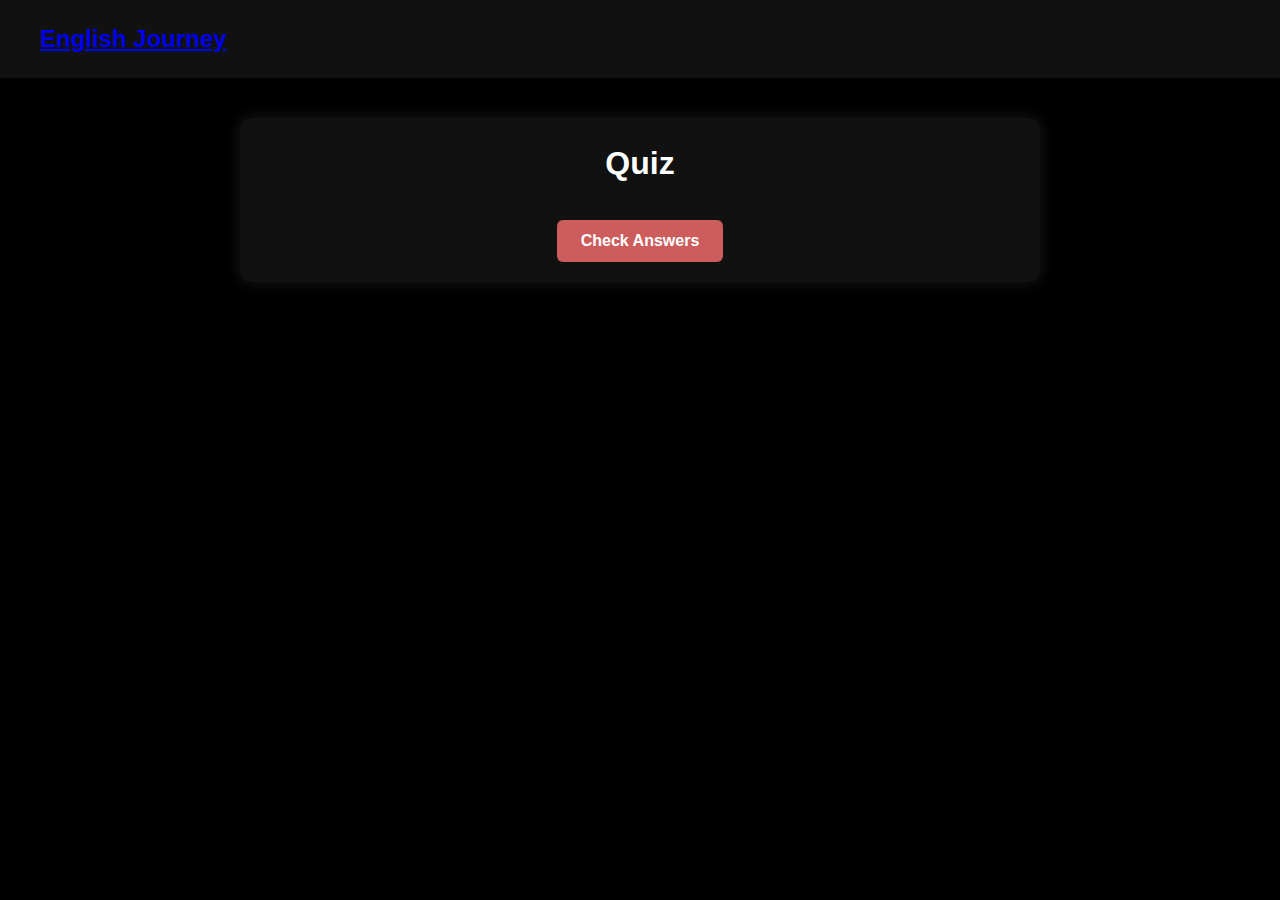
<file: project-root/grammar-topic.html>
<!DOCTYPE html>
<html lang="en">
<head>
    <meta charset="UTF-8">
    <title>Grammar Topic</title>
    <link rel="stylesheet" href="styles.css">
    <script src="logic.js" defer></script>
</head>
<body>
<nav class="navbar">
    <div class="navbar-left"><a href="index.html">English Journey</a></div>
</nav>

<main class="quiz-container">
    <h1 id="quiz-title">Quiz</h1>
    <div id="quiz-content"></div>
    <button id="check-answers-btn" class="card-btn">Check Answers</button>
</main>
</body>
</html>
</file>
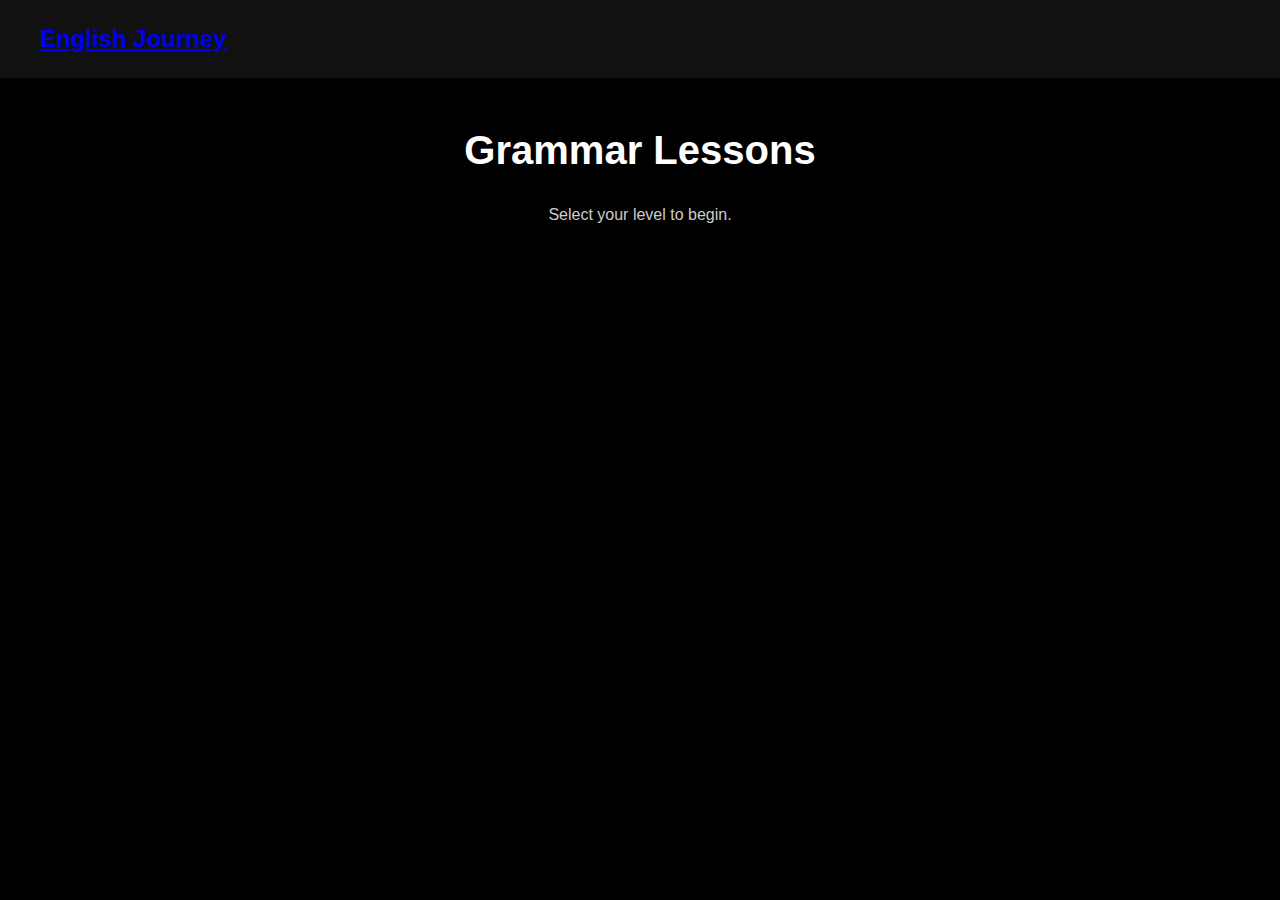
<file: project-root/grammar.html>
<!DOCTYPE html>
<html lang="en">
<head>
    <meta charset="UTF-8" />
    <meta name="viewport" content="width=device-width, initial-scale=1.0"/>
    <title>Grammar Lessons</title>
    <link rel="stylesheet" href="styles.css" />
    <script src="logic.js" defer></script>
</head>

<!-- Navigation -->
<nav class="navbar">
    <div class="navbar-left"><a href="index.html">English Journey</a></div>
</nav>

<!-- Header -->
<header class="hero-section">
    <div class="hero-text">
        <h1 id="level-title">Grammar Lessons</h1>
        <p id="level-description">Select your level to begin.</p>
    </div>
</header>

<!-- Grammar Topics Section -->
<section class="topics-section">
    <div id="topics-container" class="card-grid">
        <!-- JavaScript will insert topics here -->
    </div>
</section>

</body>
</html>
</file>
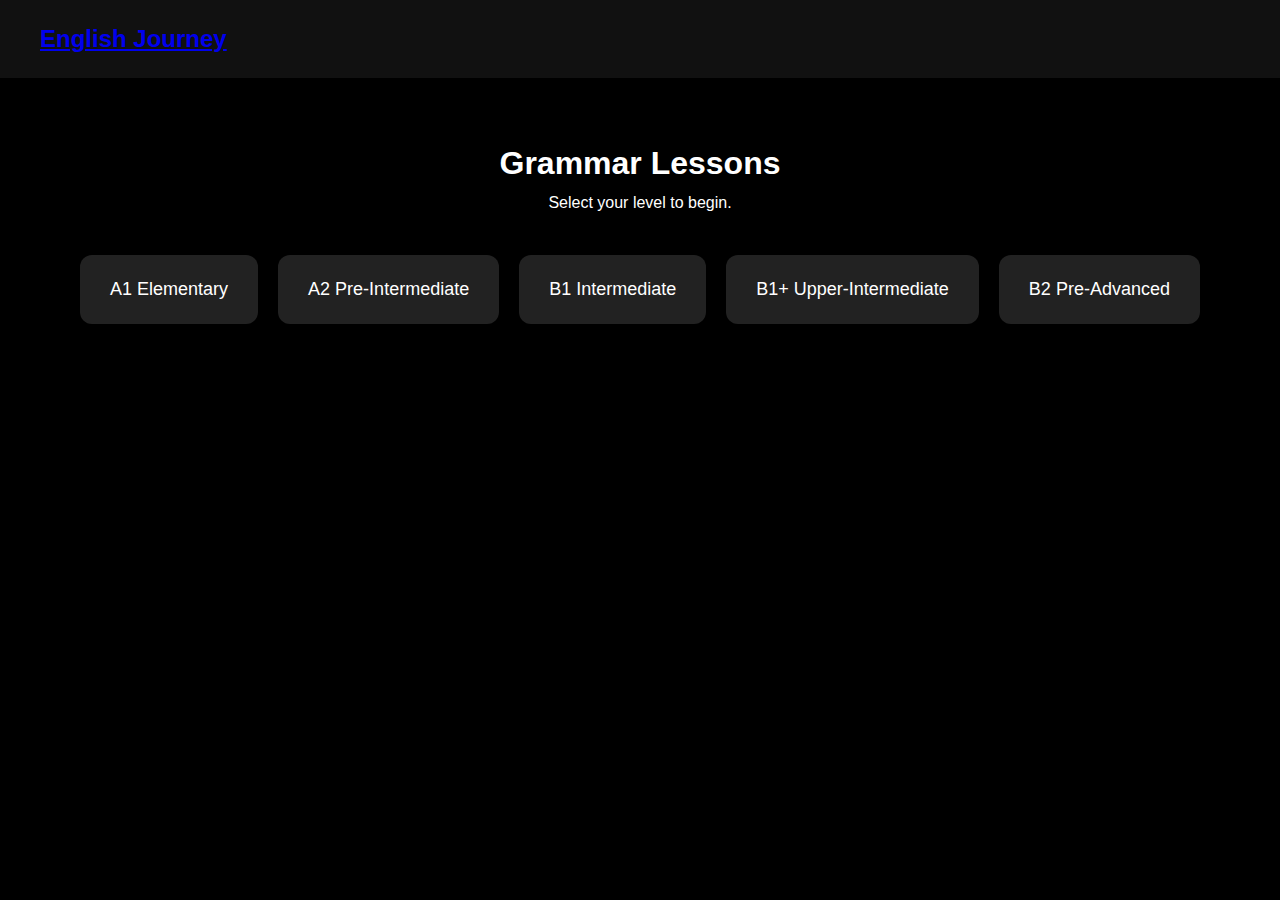
<file: project-root/select-grammar.html>
<!DOCTYPE html>
<html lang="en">
<head>
    <meta charset="UTF-8" />
    <meta name="viewport" content="width=device-width, initial-scale=1.0"/>
    <title>Select Grammar Level</title>
    <link rel="stylesheet" href="styles.css" />
</head>
<body>

<!-- Navigation -->
<nav class="navbar">
    <div class="navbar-left">
        <a href="index.html">English Journey</a>
    </div>
</nav>

<!-- Page Content -->
<main class="select-level">
    <h1>Grammar Lessons</h1>
    <p>Select your level to begin.</p>

    <div class="level-grid">
        <a class="level-card" href="grammar.html?level=a1">A1 Elementary</a>
        <a class="level-card" href="grammar.html?level=a2">A2 Pre-Intermediate</a>
        <a class="level-card" href="grammar.html?level=b1">B1 Intermediate</a>
        <a class="level-card" href="grammar.html?level=b1plus">B1+ Upper-Intermediate</a>
        <a class="level-card" href="grammar.html?level=b2">B2 Pre-Advanced</a>
    </div>
</main>

</body>
</html>
</file>
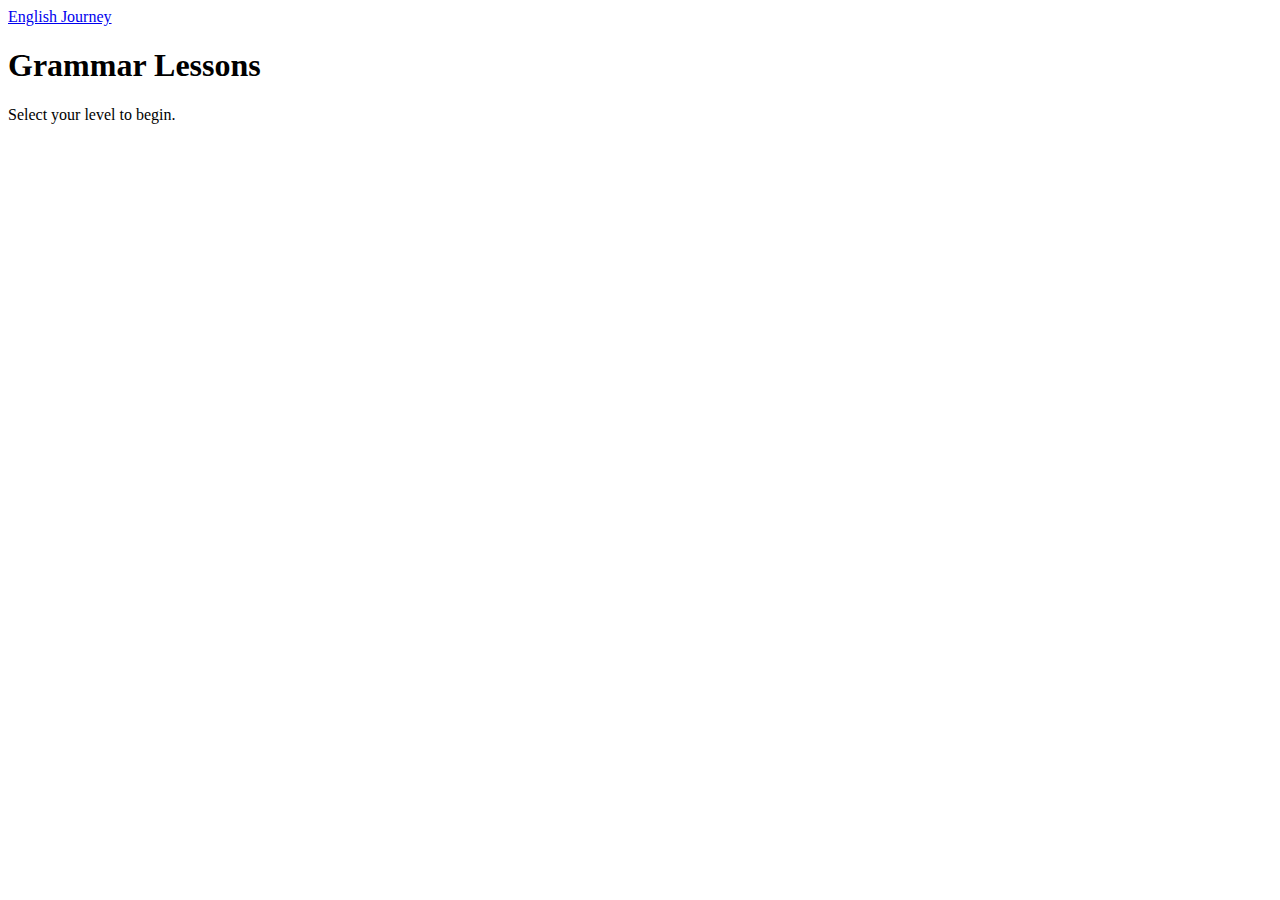
<file: src/main/resources/templates/grammar.html>
<!DOCTYPE html>
<html lang="en" xmlns:th="http://www.thymeleaf.org">
<head>
    <meta charset="UTF-8" />
    <meta name="viewport" content="width=device-width, initial-scale=1.0"/>
    <title>Grammar Lessons</title>
    <link rel="stylesheet" th:href="@{/css/styles.css}" />
<!--    <script src="logic.js" defer></script>-->
</head>

<body>
<!-- Navigation -->
<nav class="navbar">
    <div class="navbar-left"><a href="index.html">English Journey</a></div>
</nav>

<!-- Header -->
<header class="hero-section">
    <div class="hero-text">
        <h1 id="level-title">Grammar Lessons</h1>
        <p id="level-description">Select your level to begin.</p>
    </div>
</header>

<!-- Grammar Topics Section -->
<section class="topics-section">
    <div id="topics-container" class="card-grid">
        <!-- JavaScript will insert topics here -->
    </div>
</section>

</body>
<script th:src="@{/js/logic.js}" defer></script>
</html>
</file>
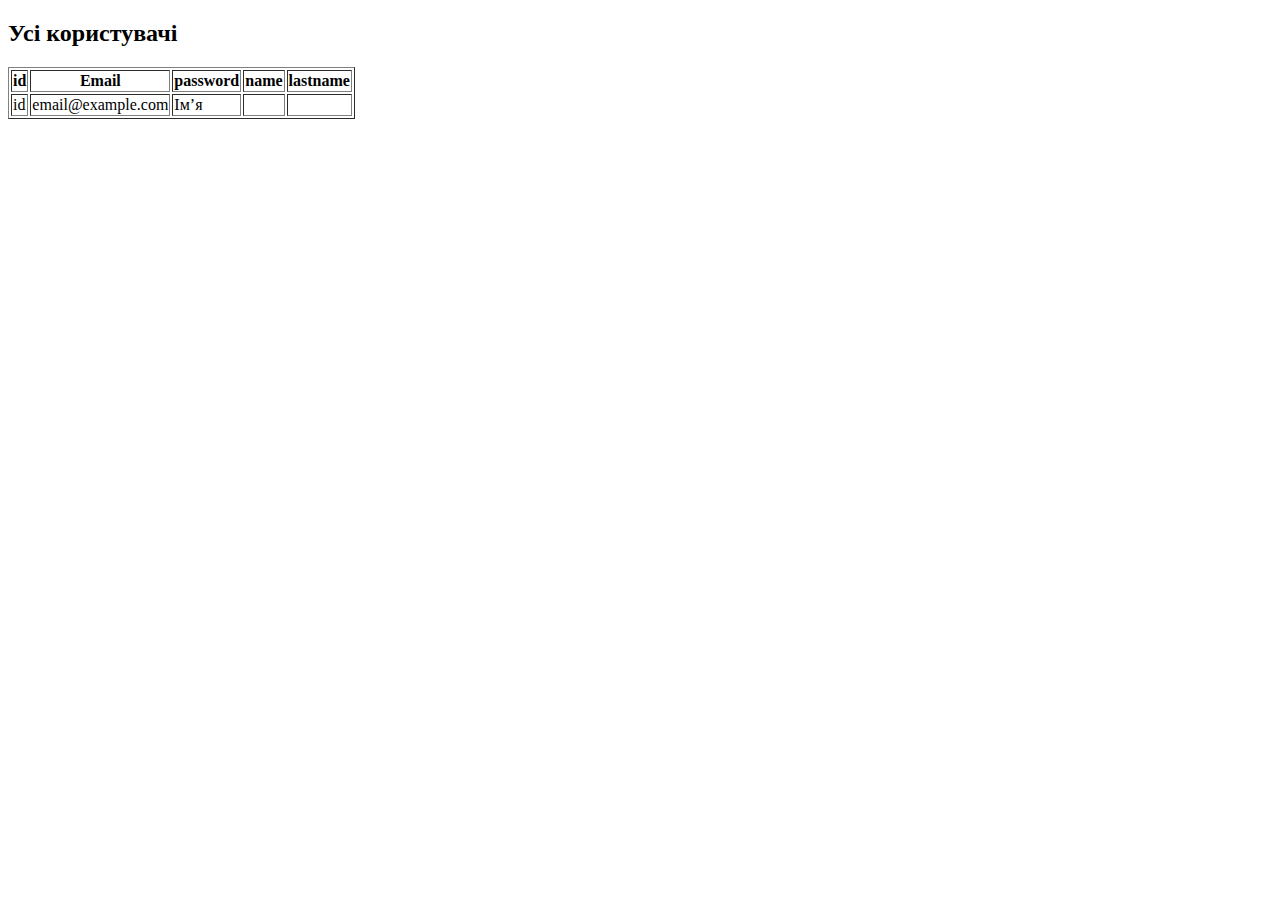
<file: src/main/resources/templates/ListUser.html>
<!DOCTYPE html>
<html xmlns:th="http://www.thymeleaf.org" lang="en">
<head>
  <meta charset="UTF-8">
  <title>Список користувачів</title>
</head>
<body>

<h2>Усі користувачі</h2>

<table border="1">
  <thead>
  <tr>
    <th>id</th>
    <th>Email</th>
    <th>password</th>
    <th>name</th>
    <th>lastname</th>
  </tr>
  </thead>
  <tbody>
  <tr th:each="user : ${users}">
    <td th:text="${user.id}">id</td>
    <td th:text="${user.email}">email@example.com</td>
    <td th:text="${user.password}">Ім’я</td>
    <td th:text="${user.firstName}"></td>
    <td th:text="${user.lastName}"></td>
  </tr>
  </tbody>
</table>

</body>
</html>
</file>
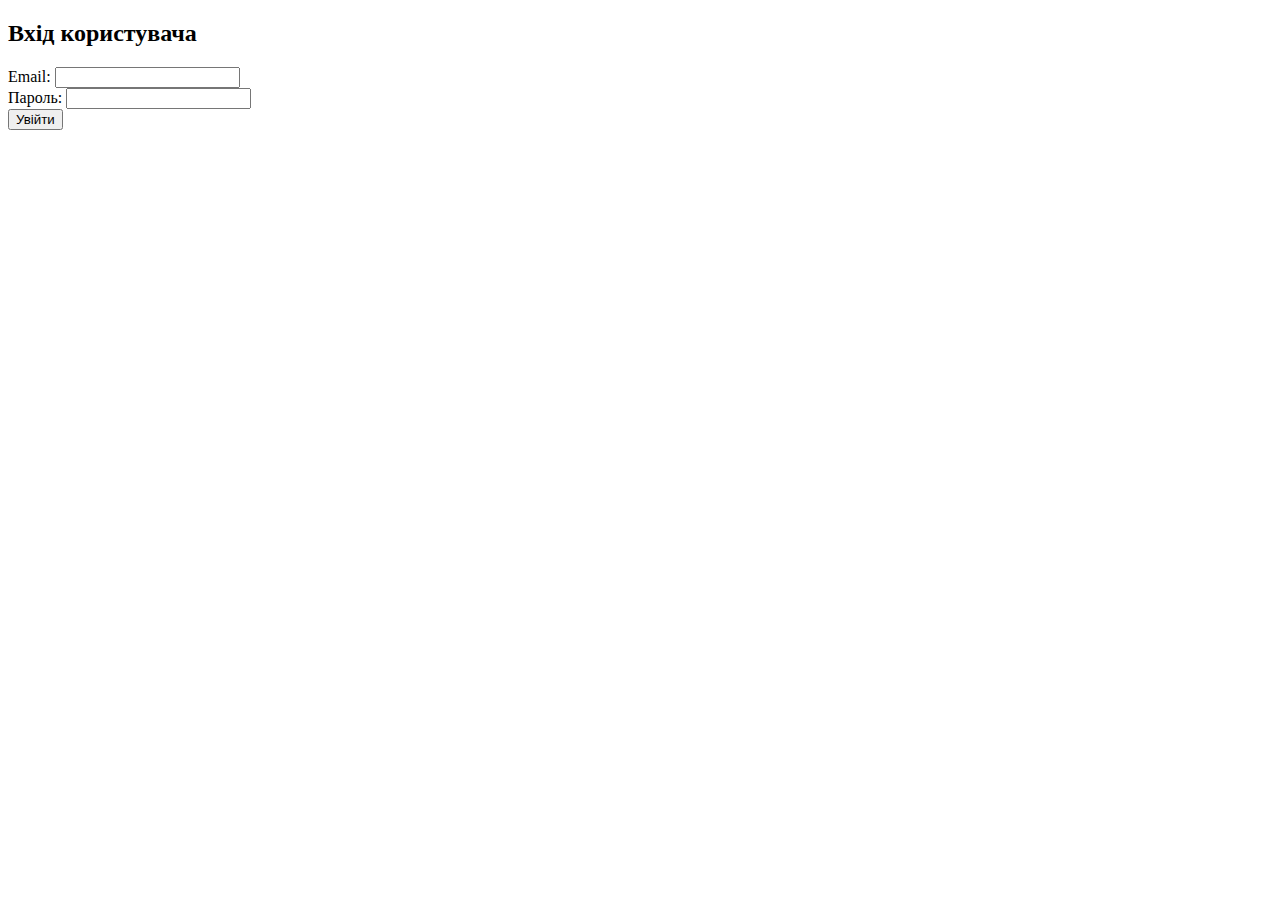
<file: src/main/resources/templates/loginForm.html>
<!DOCTYPE html>
<html xmlns:th="http://www.thymeleaf.org" lang="en">
<head>
  <meta charset="UTF-8">
  <title>Login</title>
</head>
<body>

<h2>Вхід користувача</h2>

<form th:action="@{/auth/login}" th:object="${user}" method="post">
  <label for="email">Email:</label>
  <input type="email" id="email" th:field="*{email}" required/><br/>

  <label for="password">Пароль:</label>
  <input type="password" id="password" th:field="*{password}" required/><br/>

  <button type="submit">Увійти</button>
</form>

<p th:if="${error}" th:text="${error}" style="color: red;"></p>

</body>
</html>
</file>
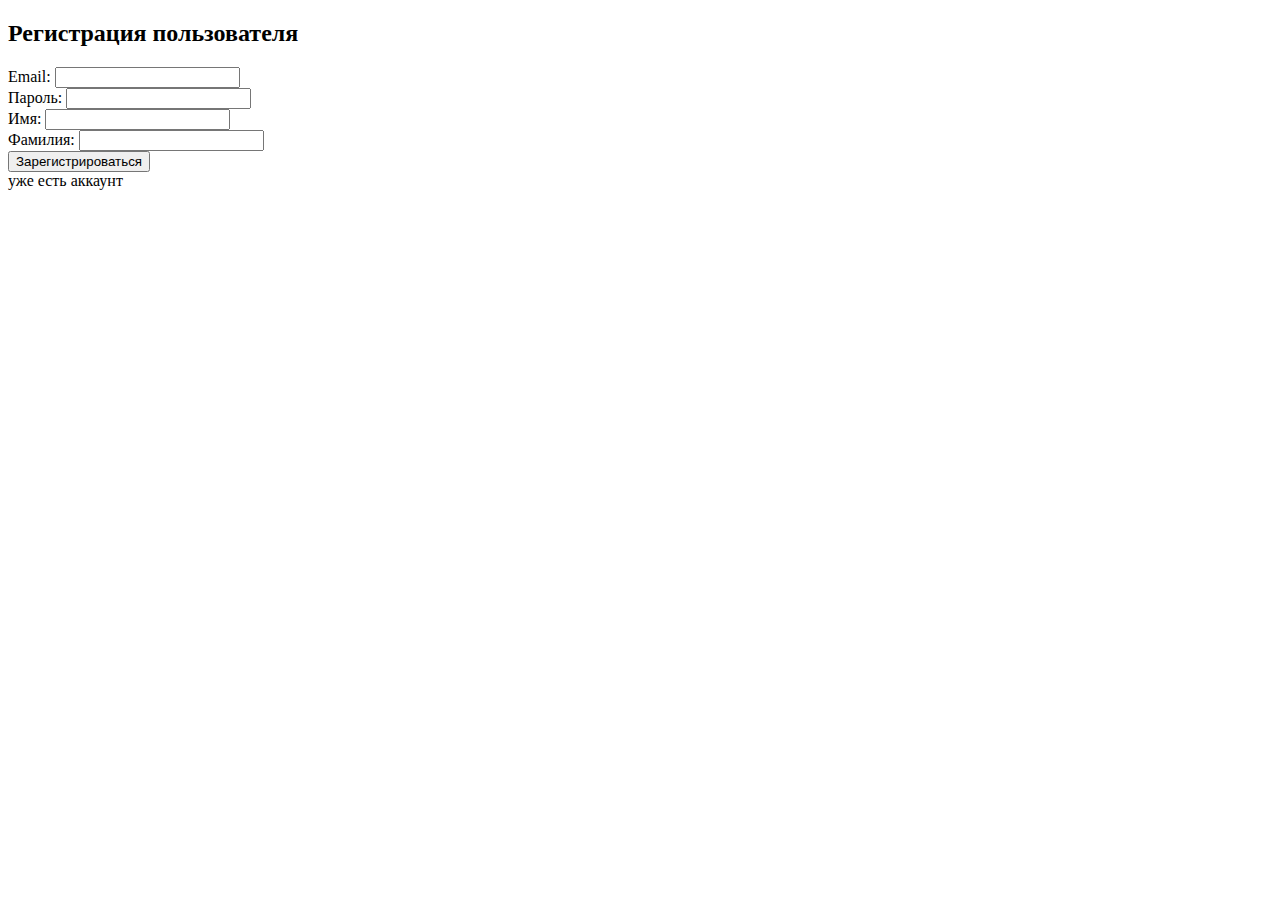
<file: src/main/resources/templates/registration.html>
<!DOCTYPE html>
<html xmlns:th="http://www.thymeleaf.org" lang="en">
<head>
  <meta charset="UTF-8">
  <title>Register</title>
</head>
<body>

<h2>Регистрация пользователя</h2>

<!-- прив'язка до об'єкта user -->
<form th:action="@{/auth/register}" th:object="${user}" method="post">

  <label for="email">Email:</label>
  <input type="email" id="email" th:field="*{email}" required/><br/>

  <label for="password">Пароль:</label>
  <input type="password" id="password" th:field="*{password}" required/><br/>

  <label for="firstName">Имя:</label>
  <input type="text" id="firstName" th:field="*{firstName}" required/><br/>

  <label for="lastName">Фамилия:</label>
  <input type="text" id="lastName" th:field="*{lastName}" required/><br/>

  <button type="submit">Зарегистрироваться</button>
</form>

<a th:href="@{/auth/login}">уже есть аккаунт</a>

</body>
</html>
</file>
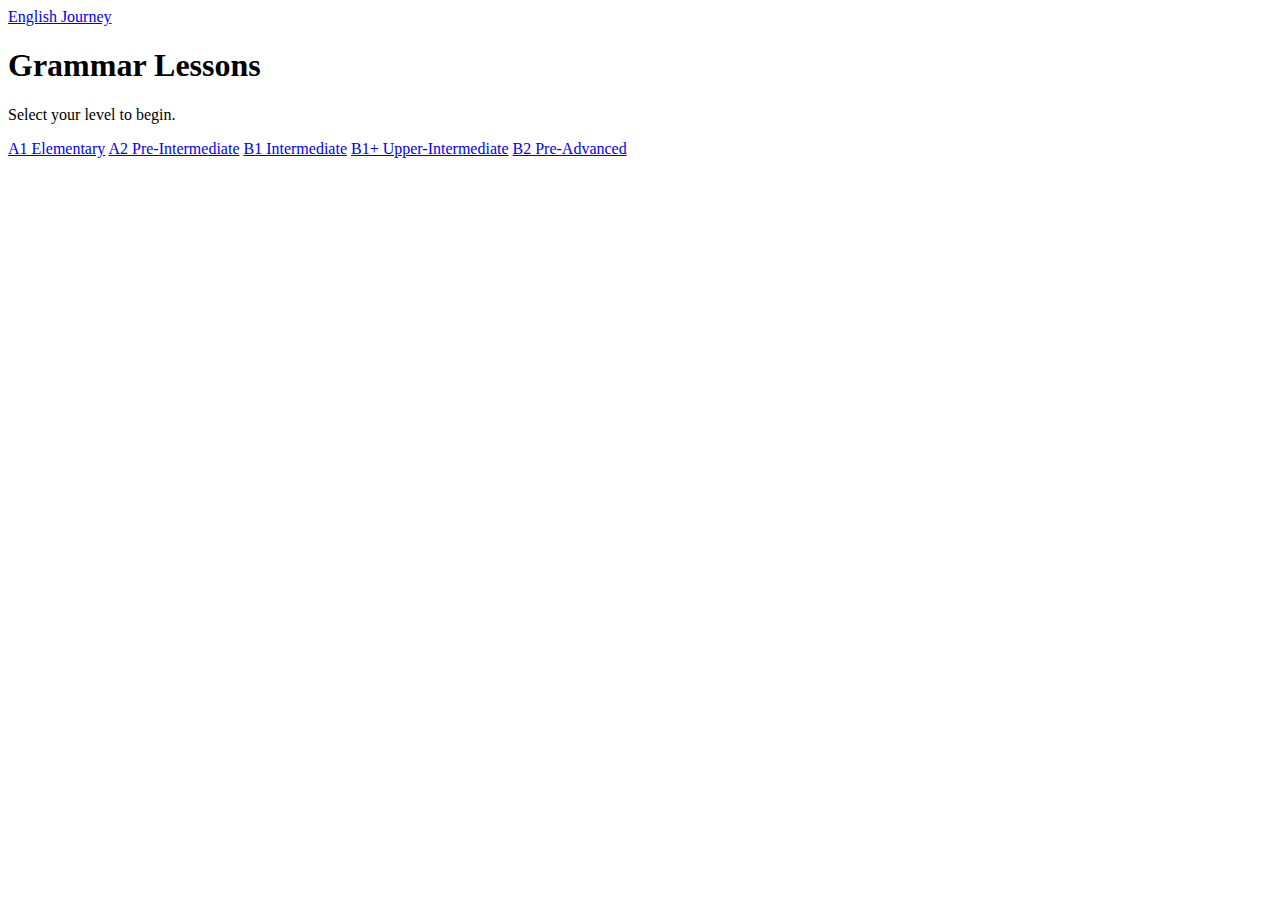
<file: src/main/resources/templates/select-grammar.html>
<!DOCTYPE html>
<html lang="en" xmlns:th="http://www.thymeleaf.org">
<head>
    <meta charset="UTF-8" />
    <meta name="viewport" content="width=device-width, initial-scale=1.0"/>
    <title>Select Grammar Level</title>
    <link rel="stylesheet"   th:href="@{/css/styles.css}" />
</head>
<body>

<!-- Navigation -->
<nav class="navbar">
    <div class="navbar-left">
        <a href="index.html">English Journey</a>
    </div>
</nav>

<!-- Page Content -->
<main class="select-level">
    <h1>Grammar Lessons</h1>
    <p>Select your level to begin.</p>

    <div class="level-grid">
        <a class="level-card" href="grammar.html?level=a1">A1 Elementary</a>
        <a class="level-card" href="grammar.html?level=a2">A2 Pre-Intermediate</a>
        <a class="level-card" href="grammar.html?level=b1">B1 Intermediate</a>
        <a class="level-card" href="grammar.html?level=b1plus">B1+ Upper-Intermediate</a>
        <a class="level-card" href="grammar.html?level=b2">B2 Pre-Advanced</a>
    </div>
</main>

</body>
</html>
</file>
<file: project-root/styles.css>
/* === Base Reset === */
* {
    margin: 0;
    padding: 0;
    box-sizing: border-box;
}

body {
    font-family: 'Segoe UI', sans-serif;
    background-color: #000;
    color: white;
    line-height: 1.6;
}

/* === Navigation === */
.navbar {
    display: flex;
    justify-content: space-between;
    align-items: center;
    padding: 20px 40px;
    background-color: #111;
    position: relative;
    z-index: 2;
}

.navbar-left {
    font-size: 1.5rem;
    font-weight: bold;
    color: white;
}

.navbar-center {
    position: absolute;
    left: 50%;
    transform: translateX(-50%);
    display: flex;
    gap: 20px;
    list-style: none;
}

.navbar-center a {
    color: white;
    text-decoration: none;
    font-weight: 500;
}

.navbar-center a:hover {
    text-decoration: underline;
}

.navbar-right {
    display: flex;
    align-items: center;
}

.login-btn {
    background-color: indianred;
    color: white;
    padding: 6px 12px;
    border: none;
    border-radius: 4px;
    cursor: pointer;
    font-weight: bold;
}

.login-btn:hover {
    background-color: indianred;
}

/* === Dropdown Submenu === */
.menu-item {
    position: relative;
}

.submenu {
    display: none;
    position: absolute;
    top: 100%;
    left: 0;
    background-color: #222;
    padding: 10px 0;
    border-radius: 4px;
    min-width: 200px;
    z-index: 1000;
}

.submenu li {
    list-style: none;
}

.submenu li a {
    display: block;
    padding: 10px 20px;
    color: white;
    text-decoration: none;
}

.submenu li a:hover {
    background-color: #333;
}

.menu-item:hover .submenu {
    display: block;
}

/* === Hero Section === */
.hero-dark {
    background-color: #000;
    color: white;
    padding: 0;
    margin: 0;
}
.hero-text h1 {
    font-size: 2.5rem;
    margin-bottom: 20px;
}

.hero-text p {
    margin-bottom: 30px;
    color: #ccc;
}

.start-btn {
    background-color: indianred;
    color: white;
    padding: 10px 20px;
    border-radius: 6px;
    text-decoration: none;
    font-weight: bold;
}

.start-btn:hover {
    background-color: indianred;
}

/* === Learning Section === */
.learn-section {
    padding: 80px 40px;
    background-color: #fff;
    color: #000;
    text-align: center;
}

.section-title {
    font-size: 2.2rem;
    margin-bottom: 40px;
}

.section-title .highlight {
    color: #36b37e;
}
.card-grid {
    display: grid;
    grid-template-columns: repeat(3, 1fr);
    gap: 30px;
    justify-content: center;
    padding: 40px;
    max-width: 1200px;
    margin: 0 auto;
}


.card {
    background: #1a1a1a;
    border-radius: 12px;
    overflow: hidden;
    width: 100%;
    max-width: 340px;
    box-shadow: 0 4px 12px rgba(0, 0, 0, 0.1);
    transition: transform 0.2s ease;
}

.card:hover {
    transform: translateY(-5px);
}

.card-image {
    width: 100%;
    height: 180px;
    object-fit: cover;
    border-top-left-radius: 12px;
    border-top-right-radius: 12px;
}

.card-content {
    padding: 20px;
    text-align: left;
}

.card-content h3 {
    margin-top: 0;
    color: #ffffff;
}

.card-content p {
    font-size: 0.95rem;
    color: #dddddd;
}

.card-btn {
    display: inline-block;
    margin-top: 10px;
    background-color: indianred;
    color: white;
    padding: 8px 16px;
    border-radius: 6px;
    text-decoration: none;
    font-weight: bold;
    transition: background-color 0.3s ease;
}

.card-btn:hover {
    background-color: indianred;
}

.hero-container {
    display: flex;
    height: 100vh;
    width: 100%;
}

.hero-image {
    flex: 1;
    position: relative;
    background-image: url('images/back.jpg');
    background-size: cover;
    background-position: center;
}
.hero-image::before {
    content: "";
    position: absolute;
    top: 0;
    left: 0;
    height: 100%;
    width: 100%;
    background-color: rgba(0, 0, 0, 0.6);
}
.hero-text {
    flex: 1;
    display: flex;
    flex-direction: column;
    justify-content: center;
    align-items: center;
    padding: 40px;
    text-align: center;
}
.learn-section {
    background: black;
    padding: 60px 20px;
    color: white;
}
.news-section {
    position: relative;
    background-image: url('images/news-bg.jpg');
    background-size: cover;
    background-position: center;
    padding: 100px 20px;
    color: white;
}

.news-overlay {
    background-color: rgba(0, 0, 0, 0.6);
    padding: 40px;
    max-width: 700px;
    margin: 0 auto;
    border-radius: 12px;
}

.news-overlay h2 {
    font-size: 2rem;
    text-align: center;
    margin-bottom: 20px;
}

.news-list {
    list-style: none;
    padding: 0;
}

.news-list li {
    margin: 10px 0;
}

.news-list a {
    color: indianred;
    text-decoration: none;
    font-weight: 500;
}

.news-list a:hover {
    text-decoration: underline;
}

.select-level {
    text-align: center;
    padding: 60px 20px;
    color: white;
}

.level-grid {
    display: flex;
    flex-wrap: wrap;
    justify-content: center;
    gap: 20px;
    margin-top: 40px;
}

.level-card {
    background-color: #222;
    padding: 20px 30px;
    border-radius: 12px;
    font-size: 18px;
    color: white;
    text-decoration: none;
    box-shadow: 0 4px 10px rgba(0,0,0,0.3);
    transition: background 0.3s ease;
}

.level-card:hover {
    background-color: #444;
}
.quiz-container {
    max-width: 700px;
    margin: 0 auto;
    padding: 40px 20px;
    color: white;
}

.quiz-question {
    margin-bottom: 25px;
}

.quiz-question label {
    display: block;
    margin-bottom: 5px;
    font-size: 1rem;
    cursor: pointer;
}

.quiz-question input[type="radio"] {
    margin-right: 10px;
}

.quiz-container {
    max-width: 800px;
    margin: 40px auto;
    padding: 20px;
    background-color: #111;
    border-radius: 12px;
    box-shadow: 0 0 15px rgba(255, 255, 255, 0.1);
    color: white;
}

#quiz-title {
    font-size: 2rem;
    margin-bottom: 30px;
    text-align: center;
}

.quiz-question {
    margin-bottom: 30px;
    padding: 20px;
    background-color: dimgrey;
    border-radius: 10px;
    border: 1px solid #333;
}

.quiz-question p {
    font-size: 1.2rem;
    font-weight: bold;
    margin-bottom: 15px;
}

.quiz-question label {
    font-size: 1rem;
    display: block;
    margin: 8px 0;
    padding: 6px 12px;
    border-radius: 6px;
    transition: background 0.3s;
    cursor: pointer;
}

.quiz-question input[type="radio"] {
    margin-right: 10px;
    transform: scale(1.2);
}

label.correct {
    color: limegreen;
    font-weight: bold;
}

label.incorrect {
    color:darkred;
    font-weight: bold;
}

label.underline {
    text-decoration: underline;
}

#check-answers-btn {
    background-color: indianred;
    color: white;
    padding: 12px 24px;
    border-radius: 6px;
    border: none;
    cursor: pointer;
    font-size: 1rem;
    font-weight: bold;
    margin: 20px auto 0;
    display: block;
    transition: background 0.3s;
}

#check-answers-btn:hover {
    background-color: indianred;
}

.card-grid {
    display: grid;
    grid-template-columns: repeat(auto-fit, minmax(280px, 1fr));
    gap: 30px;
    padding: 40px;
    max-width: 1200px;
    margin: 0 auto;
}

.card {
    background: #1a1a1a;
    border-radius: 16px;
    padding: 24px;
    box-shadow: 0 6px 20px rgba(0, 0, 0, 0.2);
    display: flex;
    flex-direction: column;
    justify-content: space-between;
    transition: transform 0.3s ease, background 0.3s ease;
}

.card:hover {
    transform: translateY(-5px);
    background-color: #222;
}

.card h3 {
    margin: 0 0 10px 0;
    font-size: 1.25rem;
    color: #ffffff;
}

.card p {
    font-size: 0.95rem;
    color: #cccccc;
    flex-grow: 1;
    margin-bottom: 20px;
}

.card-btn {
    align-self: flex-start;
    background-color: indianred;
    color: white;
    padding: 10px 18px;
    border-radius: 8px;
    font-weight: bold;
    text-decoration: none;
    transition: background-color 0.3s ease;
    border: none;
}

.card-btn:hover {
    background-color: indianred;
}
</file>
